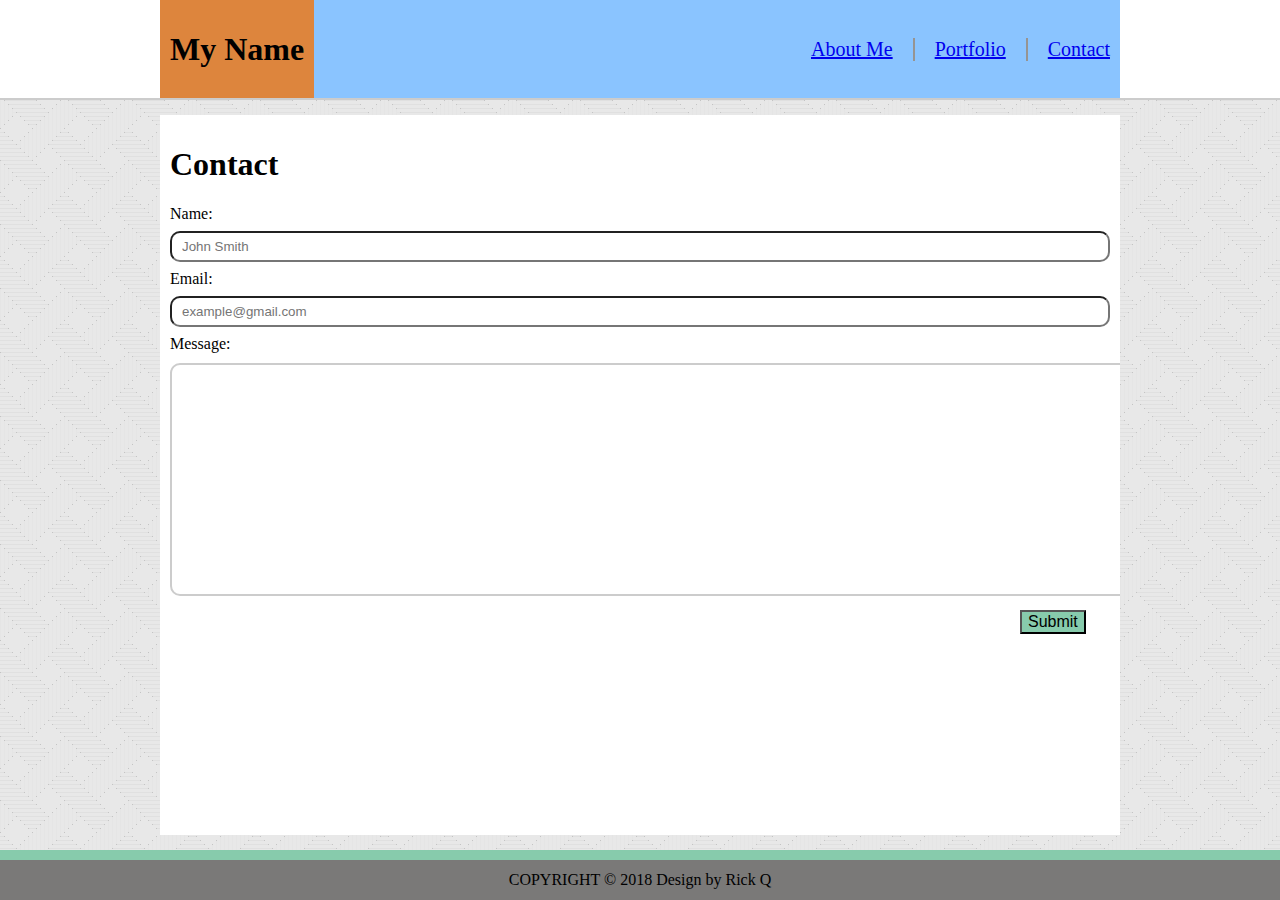
<file: contact.html>
<!DOCTYPE html>
<html>
    <head>
        <title>Portfolio</title>
        <link rel="stylesheet" href="style.css">
    </head>
    <body class="container">
                <div class="header">
                    <div class = "header-wraper">
                    <div><h1>My Name</h1></div>
                    <div><a href="index.html">About Me</a></div>
                    <div><a href="portfolio.html">Portfolio</a></div>
                    <div><a href="contact.html">Contact</a></div>
                    </div>
                </div>
                <div class="portfolio">
                        <h1>Contact</h1>
                        
                            <form>
                                Name:<br>
                                <input type="text" name="FullName" placeholder="John Smith"><br>
                                Email:<br>
                                <input type="text" name="Email" placeholder="example@gmail.com" ><br>
                                Message:<br>
                                <textarea name="Message" cols="153" rows="15" ></textarea>
                            </form> 
                        
                        <button>Submit</button>
                        
                </div>
            <div class="footer">
                    <div>COPYRIGHT © 2018 Design by Rick Q</div>    
            </div>
    </body>
</html>
</file>
<file: style.css>
/* General Style */

html {
    box-sizing: border-box;
  }
  *, *:before, *:after {
    box-sizing: inherit;
  }

.container {
    display:grid;
    grid-template-columns: repeat(3,1fr);
    grid-template-rows: 100px auto 50px;
    grid-row-gap: 15px;
    background-image:url("images/bg_pixel_weave.png");
    min-height: 100vh;
    max-width:100vw;
    margin:0px;
}
/* Header Style */
.header{
    grid-column: 1/-1;
    background-color: #ffffff;
    border-bottom:2px #cccccc solid;
}
/* Header content Wraper */
.header-wraper {
display: flex;
max-width:960px;
margin:0 auto;
background-color: #8ac4ff;
height:98px;
}
.header-wraper > div:nth-child(1){
    background-color:#dd853d;
    padding: 10px;
}
.header-wraper > div:nth-child(1){
    margin-right:auto;
}
.header-wraper > div:nth-child(3){
    margin:0 20px;
    padding-left: 20px;
    padding-right: 20px;
    /* padding-bottom: 0px; */
    border-left:2px #969492 solid;
    border-right: 2px #969492 solid;
}
.header-wraper > div:nth-child(4){
    padding-right: 10px;
}
.header-wraper div:nth-child(n+2){
    color:#7a7978;
    font-size: 20px;
    align-self:center;
} 
.header-wraper a:hover{
text-decoration-line: none;
background-color: rgb(93, 168, 152);
}

/* Main Style */
.main{
    grid-column:1/-1;
    max-width: 960px;
    justify-self:center;
    background-color: #ffffff;
    padding: 10px;
    overflow: auto;
}
.main img{
    float: left;
    margin: 10px;
}
/* Footer Style */
.footer{
    background-color: #7a7978;
    border-top: 10px #87cbac solid;
    grid-column: 1/-1;
    justify-content: center;
    align-items: center;
    display: flex;
}
/* Portfolio Page 
--------------------------------------------------------*/
.portfolio {
    grid-column: 1/-1;
    width: 960px;
    margin: 0 auto;
    justify-content: center;
    padding: 10px;
    overflow: auto;
    background-color: #ffffff;
}
/* Layer 1 */
.portfolio-frame-z1 {
    display: grid;
    grid-template-columns: repeat(3,300px);
    grid-template-rows: repeat(2,300px);
    grid-gap: 10px;
    z-index:1;
    justify-content: center;

}
/* Layer 2 */
.portfolio-frame-z2 {
    display: grid;
    grid-template-columns: repeat(3,300px);
    grid-template-rows: repeat(2,75px);
    grid-row-gap: 210px;
    grid-column-gap: 10px;
    z-index:2;
    justify-content: center;
    margin-top: -400px;
}
/* Layer 3 */
.portfolio-frame-z3 {
    display: grid;
    grid-template-columns: repeat(3,300px);
    grid-template-rows: repeat(2,75px);
    grid-row-gap: 210px;
    grid-column-gap: 10px;
    z-index:3;
    justify-content: center;
    margin-top: -375px;
}
.portfolio-frame-z3 p {
    /* background-color: #dd853d; */
    text-align: center;
    font-size: 20px;
}

/* Contact Page 
----------------------------------------- */
input[ type=text ] {
    width: 100%;
    padding: 6px 10px;
    margin:8px 0;
    border-radius: 10px;
    box-sizing:border-box;
}
textarea{
    margin-top: 10px;
    border-radius: 10px;
    border: 2px #cccccc solid;
}
textarea:focus,input:focus{
    background-color:lightgoldenrodyellow;
}
button {
    background-color: #87cbac;
    font-size: 16px;
    margin-left:850px;
    margin-top: 10px;
}
button:hover{
    background-color: aquamarine;
}
button::after{
    background-color: #24e655;
}
button:active{
    background-color: #24e655;
}

img:hover {
    animation: bounceIn 0.5s;
}

/* .ani_img {
    animation: bounceIn 1s;
} */

@keyframes bounceIn {
    0% {
      transform: scale(0.1);
      opacity: 0;
    }
    60% {
      transform: scale(1.5);
      opacity: 1;
    }
    100% {
      transform: scale(1);
    }
  }

@media screen and (max-width: 640px) {

    .container{
        max-width: 100vw;
    }
    .header-wraper {
            flex-wrap: wrap;
            justify-content: center;
        
    }

    /* .header-wraper {
        flex-direction: row;
    } */
    .header-wraper :nth-child(1){
        flex-basis: 100%;
        text-align: center;

        
    }
    .header-wraper :nth-child(n+2){
        /* border: 3px red solid; */
        background-color: #8ac4ff;
        z-index: 2;
        flex-grow: 1;
        text-align: center;
    }
    /* .header-wraper a {
        color:red;
        padding-left: 0;
        padding-right: 0;
        
    } */
    .header-wraper > div:nth-child(3){
        margin:0px;
        padding-left: 0 10px;
        padding-right: 0 10px;
        padding-bottom: 0px;
        border-left:2px #969492 solid;
        border-right: 2px #969492 solid;
    }
    .main img {
        width:97vw;
        
    }
    .main h1{
        padding:0 3vw;
    }
    .main p{
        padding:0 3vw;
    }
    .portfolio form {
        max-width: 95vw;
    }
    .portfolio form>textarea {
        max-width: 95vw;
    }
    button{
        margin-left: 5vw;
    }
    .portfolio {
        display:block;
    }
    .portfolio img{
        width: 95vw; 
        margin-bottom: 10px;
    }
    .portfolio-frame-z1{
        display: block;
        width:100vw;
    }
    .portfolio-frame-z2{
        display: block;
        width: 100vw;
        margin-top: 0px;
        position: absolute;
        top: 340px;
        /* left: 0;
        right:0; */
        
    }
    .portfolio-frame-z2 img{
        width: 95vw;
        margin-bottom: 300px;
    }
    .portfolio-frame-z3{
        display: block;
        float: left;
        margin-top: 0;
        position: absolute;
        top: 340px;
    }
    .portfolio-frame-z3 p {
        margin-bottom: 380px;
    }
   
  



.ani {
    animation: bounceIn 2s;
}

@keyframes bounceIn {
    0% {
      transform: scale(0.1);
      opacity: 0;
    }
    60% {
      transform: scale(1.5);
      opacity: 1;
    }
    100% {
      transform: scale(1);
    }
  }

.slideIn {
    animation-name: slidelr;
    animation-duration: 2s;
}

@keyframes slidelr {
    0% {
        margin-left: 100%;
        width: 200%;
    }
    50%{
        margin-left: 0%;
        width: 100%;
    }
    60% {
        margin-left:20%;
        width: 100%; 
    }
    70% {
        margin-left:10%;
        width: 100%; 
    }
    80% {
        margin-left:0%;
        width: 100%; 
    }
    90% {
        margin-left:10%;
        width: 100%; 
    }
    95% {
        margin-left:5%;
        width: 100%; 
    }

    100% {
        margin-left:0%;
        width: 100%; 
    }
}

}
</file>
